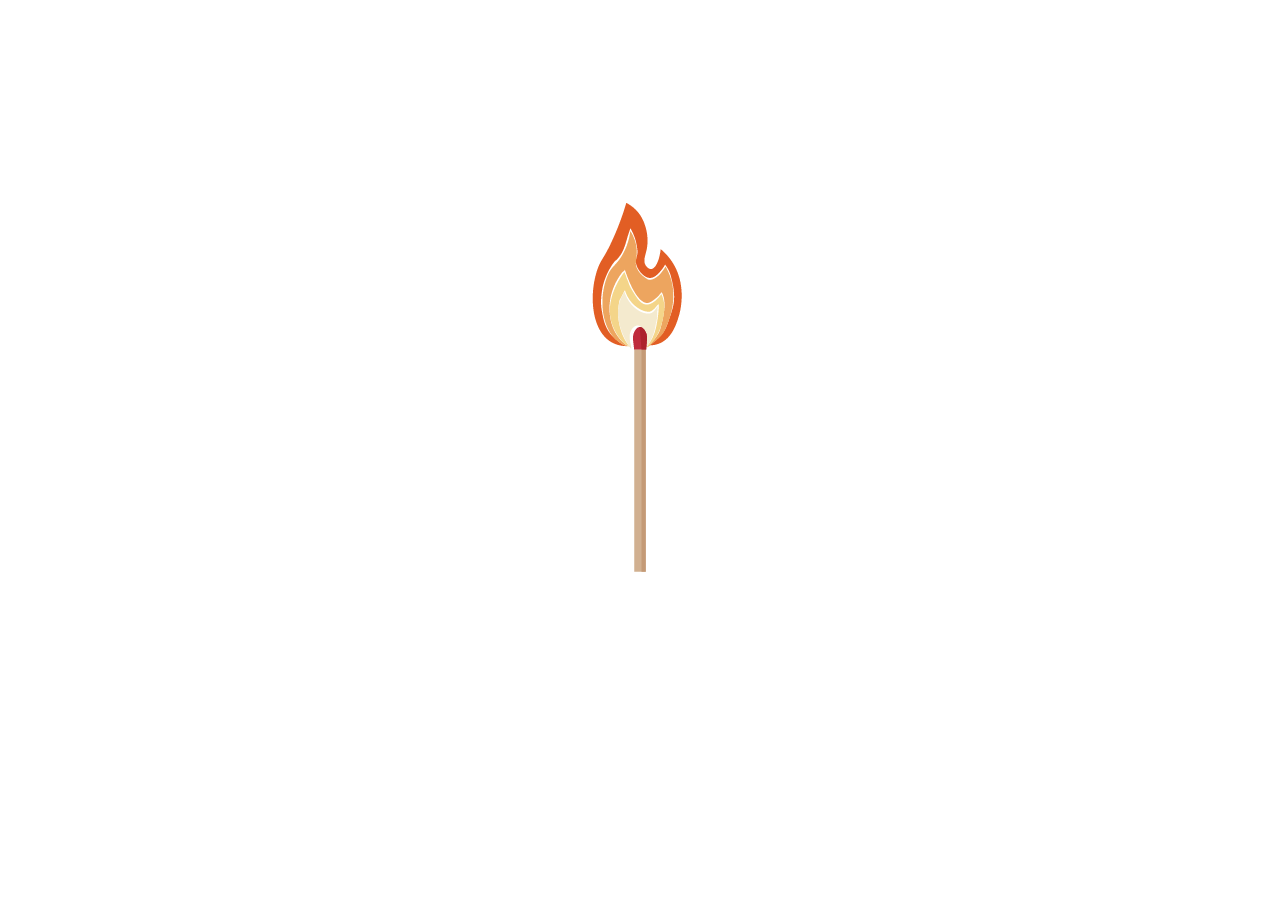
<file: index.html>
<!DOCTYPE html>
<html lang="en" dir="ltr">
  <head>
    <meta charset="utf-8">
    <link rel="stylesheet" href="style.css">
    <title>Animation Nation</title>
  </head>
  <body>
    <div class="whole">
    <div class="flame4">
      <a href="index2.html"><img src="matchstick_layer4-05.png" alt="4"></a>
    </div>
    <div class="flame3">
      <a href="index2.html"><img src="matchstick_layer3-04.png" alt="3"></a>
    </div>
    <div class="flame2">
      <a href="index2.html"><img src="matchstick_layer2-03.png" alt="2"></a>
    </div>
    <div class="flame1">
      <a href="index2.html"><img src="matchstick_layer1-02.png" alt="1"></a>
    </div>
    <div id="matchstick">
      <img src="matchstick.png" alt="stick">
    </div>
    </div>

  </body>
</html>
</file>
<file: style.css>
body {
  margin: 0;
  padding: 0;
}
#whole {
}

#black {
  display: flex;
  background-color: black;
  min-width: 100vw;
  min-height: 100vh;
  margin: 0;
  padding: 0;
  justify-content: center;
  align-items: center;
}

.flame1, .flame2, .flame3, .flame4 {
  display: flex;
  margin-left: 0.5vw;
  justify-content: center;
  height: 1px;
}

.flame1 {
  padding: 0;
  animation-name: flash;
  animation-duration: 3s;
  animation-iteration-count: infinite;
  animation-fill-mode: both;
  animation-delay: 0s;
}

.flame2 {
  padding: 0;
  animation-name: flash;
  animation-duration: 3s;
  animation-iteration-count: infinite;
  animation-fill-mode: both;
  animation-delay: 1s;
}

.flame3 {
  animation-name: flash;
  animation-duration: 3s;
  animation-iteration-count: infinite;
  animation-fill-mode: both;
  animation-delay: 1.5s;
}

.flame4 {
  animation-name: flash;
  animation-duration: 3s;
  animation-iteration-count: infinite;
  animation-fill-mode: both;
  animation-delay: 2s;
}

#matchstick {
  display: flex;
  justify-content: center;
  align-items: center;
  height: 890px;
}

/* Animations (hopefully...)*/
/* https://www.youtube.com/watch?v=B9OZkATMbag */

@keyframes flash {
  0%{
  opacity:1;
}
  50%{
  opacity:0;
}
  100%{
    opacity:1;
  }
}
</file>
